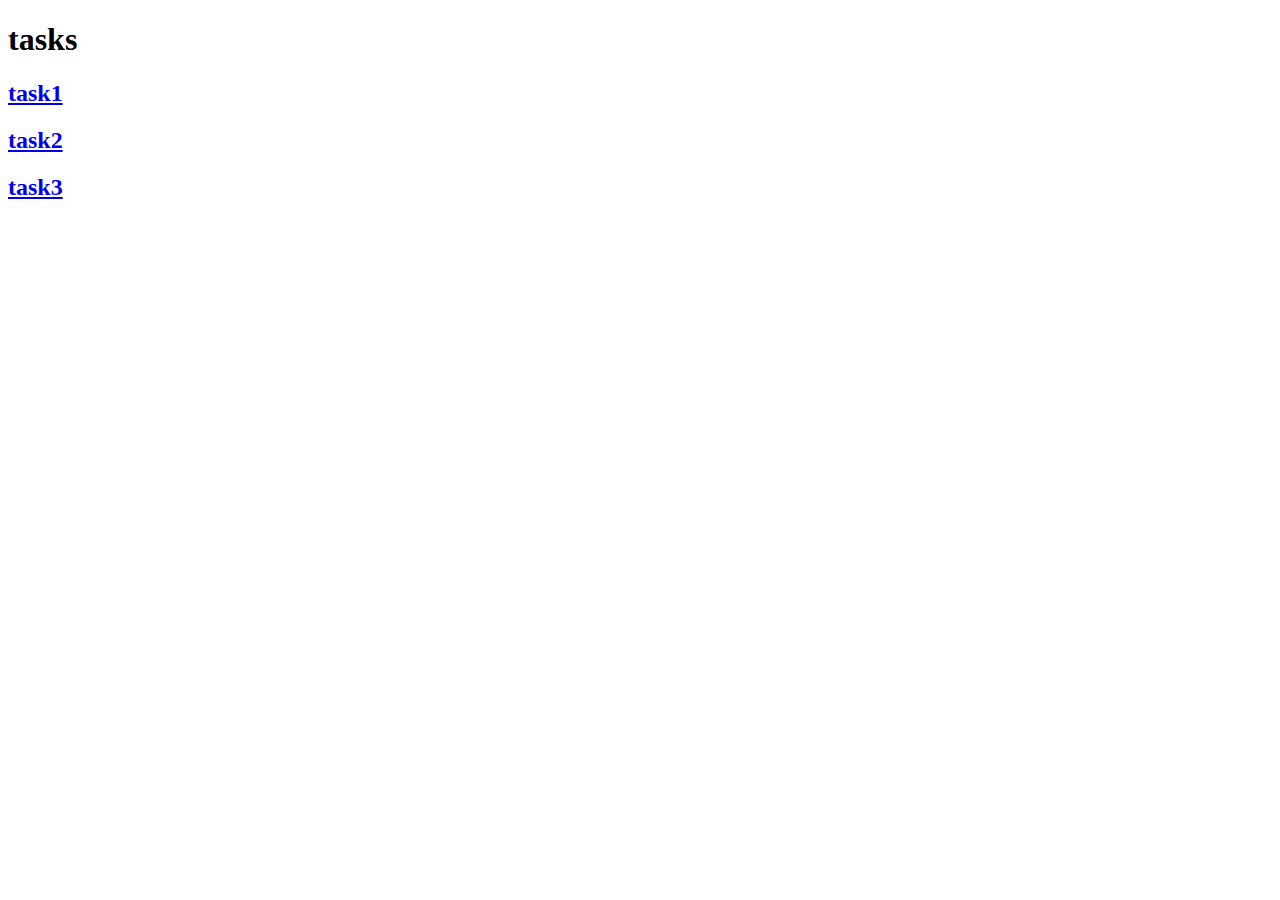
<file: cssday4/index.html>
<!DOCTYPE html>
<html lang="en">
<head>
    <meta charset="UTF-8">
    <meta name="viewport" content="width=device-width, initial-scale=1.0">
    <title>Document</title>
</head>
<body>
    <h1>tasks</h1>
    <h2><a href="task1.html">task1</a></h2>
    <h2><a href="task2.html">task2</a></h2>
    <h2><a href="./task3.html">task3</a></h2>
</body>
</html>
</file>
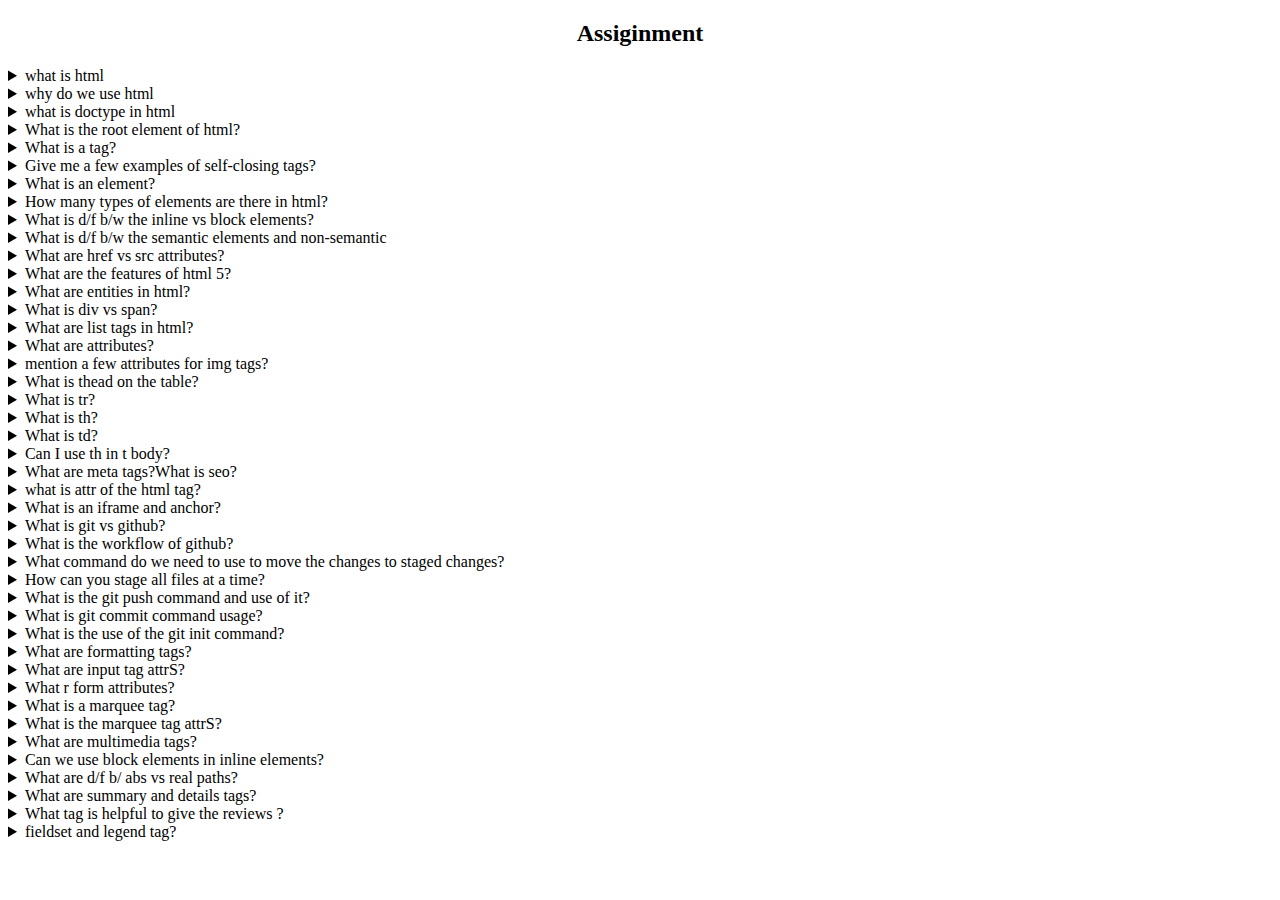
<file: holiday task.html>
<!DOCTYPE html>
<html lang="en">
<head>
    <meta charset="UTF-8">
    <meta name="viewport" content="width=device-width, initial-scale=1.0">
    <title>Document</title>
</head>
<body>
    <h2 align="center">Assiginment </h2>
    <details>
        <summary>what is html</summary>
        <p>
            HTML, or HyperText Markup Language, is the standard language used to create and design documents on the web.
        </p>
       
    </details>
    <details>
        <summary>why do we use html</summary>
        <p>
            We use HTML to structure and present content on the web. It defines elements like text, images, and links, making it possible to create organized, interactive web pages.
            HTML is essential for:Content Organization: It structures web content, making it easy to read and navigate.
Web Browsing: Browsers interpret HTML to display pages consistently.
Accessibility: It allows for content to be accessible to people with disabilities.
SEO: Proper HTML use helps search engines index pages effectively.
Integration: HTML works with CSS and JavaScript to create dynamic and styled web experiences.
        </p>
    </details>

    <details>
        <summary>what is doctype in html</html></summary>
        <p>doctype specifies the document type and specifies the version of html being used the document
        </p>
    </details>
</details>
<details>
    <summary>What is the root element of html?</summary>
    <p>the root element of the html document is the html</p>
</details>
<details>
    <summary>What is a tag?</summary>
    <p>tags are fundamental building blocks in HTML that organize and present web content</p>
    <p>therw are two types:
        1.paired tags/container tags
        2.void tags/empty tags
    </p>
</details>

<details>
    <summary>Give me a few examples of self-closing tags?</summary>
    <p>img
        br
        hr
        input
        meta
    </p>
</details>

<details>
    <summary> What is an element?</summary>
    <p> element is the combination of starting tag+content+ending tag/p>
</details>

<details>
    <summary>How many types of elements are there in html?</summary>
    <p>there are two types of elements:
        1.block elements
        2.inline elements
    </p>
</details>
<details>
    <summary>What is d/f b/w the inline vs block elements?</summary>
    <p>block elements occupies full width of the screen</p>
    <p>block elements always starts in new line</p>
    <p>inline elements occupies certain/specific width based on width</p>
    <p>it alwyas starts in the same line</p>
</details>
<details>
    <summary>What is d/f b/w the semantic elements and non-semantic </summary>
    <p>semantic elements expressed in such a way that both user and web developer can understand by looking at it
    </p>
    <p>eg:header ,footer,nav , article</p>
    <p>Non-semantic elements do not convey any specific meaning about their content; they are mainly used for styling and layout purposes.
    </p>
    <p> eg:div , span</p>


</details>
<details>
    <summary>What are href vs src attributes?</summary>
    <p>href Stands for "hypertext reference" and is used to specify the URL of a linked resource.</p>
    <p>commonly used in anchor tag</p>
    <p> src Stands for "source" and is used to specify the URL of an external resource that is embedded within the document.</p>
    <p>commonly used in img,iframe</p>
</details>
<details>
    <summary>What are the features of html 5?</summary>
    <p>HTML5 introduced several features that enhance web development, improve user experience, and provide better support for multimedia and applications.</p>
   <p> Semantic Elements: New tags like header, footer, article, and section improve the structure and meaning of web content.</p>
    <p> Multimedia Support: Native support for audio and video with audio and video tags, allowing embedding without plugins.</p>
    <p>Canvas Element: The canvas element enables dynamic, scriptable rendering of 2D shapes and bitmap images, useful for graphics and animations.</p>
               
                <p>Forms and Input Types: Enhanced form elements, including new input types like date, email, number, and range, along with new attributes for better validation and user experience.</p>
               
                <p>Local Storage: The Web Storage API provides mechanisms for storing data in the browser (localStorage and sessionStorage), allowing persistent storage without server interaction.</p>
               
                <p>Geolocation API: Enables web applications to access the geographical location of a user, improving location-based services.</p>
               
                <p>Web Workers: Allows for background scripts to run without affecting the performance of the main page, enabling smoother user experiences.</p>
               
                <p>Responsive Design: Better support for responsive design through features like the picture element and CSS enhancements.</p>
               
               <p> Microdata and ARIA Support: Improved support for metadata and accessibility, allowing developers to better define the roles and properties of elements.</p>
               
                <p>Improved Parsing Rules: More forgiving parsing rules make it easier to write valid HTML.</p>
        </p>
    </details>
    <details>
        <summary>What are entities in html?</summary>
        <p>entities are special codes used to represent characters that have special meanings yhat are not easily typed on a keyboard.</p>
    </details>
    <details>
        <summary>What is div vs span?</summary>
        <p>div is a block element</p>
        <p>it acts as a container that cointains content and acts as a block element</p>
        <p>span is an inline element</p>
        <p>Used to group small portions of text or elements within a line without breaking the flow.</p>
    </details>
    <details>
        <summary>What are list tags in html?</summary>
        <p>list tag is used to create various type of list to arganize content</p>
        <p>these are two types:
            1 ordered list
            2. unordered list
        </p>
    </details>
    <details>
        <summary>What are attributes?</summary>
        <p>attributes present/give in the opening tag that explians extra information abut that particular tag</p>
    </details>
    <details>
        <summary>mention a few attributes for img tags?</summary>
        <p>feq attributes of  img are src , alt, width ,height,title,loading</p>
    </details>
    <details>
    <summary>What is thead on the table?</summary>
    <p>The thead element in HTML is used to group the header content in a table. it easier to understand the structure and meaning of the data.</p>
    </details>
    <details>
        <summary>What is tr?</summary>
        <p>The tr element in HTML stands for "table row." It is used to define a row in a table. </p>
    </details>
    <details>
        <summary>What is th?</summary>
        <p>the th element in the html stands for "table header." It is used to define a header cell in a table.</p>
    </details>
    <details>
        <summary> What is td?</summary>
        <p>The td element in HTML stands for "table data" and is used to define a standard data cell in a table. </p>
    </details>
    <details>
        <summary>Can I use th in t body?</summary>
        <p>Yes, you can use the <th> element within the <tbody> section of a table in HTML. While <th> is typically used in the <thead> section to define header cells, it can also be used in the <tbody> to create header cells for specific rows.</p>
    </details>
    <details>
        <summary>What are meta tags?What is seo?</summary>
        <p>seo stands for search engine optimizayion, that improve the visiblity and raking of a paticular website</p>
        <p>meta tags contains meta data that is used for seo purposes. It is used in the head section.</p>
    </details>
    <details>
        <summary> what is attr of the html tag?</summary>
        <p>the attribute of the html tag is lang</p>
    </details>
    <details>
        <summary> What is an iframe and anchor?</summary>
        <p> It is commonly used for embedding multimedia content or third-party resources.</p>
        <p>It allows users to navigate to different resources when clicked.</p>
       
    </details>
    <details>
        <summary>What is git vs github?</summary>
        <p>Git is a distributed version control system that helps developers track changes in source code during software development.</p>
        <p>GitHub is a web-based platform that hosts Git repositories and provides tools for collaboration, project management, and social networking among developers.</p>
    </details>
    <details>
        <summary>What is the workflow of github?</summary>
        <p>work flow of got contains several steps thet are:</p>
        <p>git -v is used to check the git</p>
        <p>git init is used to initialize the git</p>
        <p>git add filename is used to move the file from changes to the staged changes</p>
        <p>git commmit -m is used to move the file from staged changes to the git repository</p>
        <p>git add . is  used to move all files from the stages changes to the git repositories</p>
        <p>git push origin file name is used to push the file from git repository to the locall repository</p>


    </details>
    <details>
        <summary>What command do we need to use to move the changes to staged changes?</summary>
        <p>git add filename is used to move the file from changes to the staged changes</p>
    </details>
    <details>
        <summary>How can you stage all files at a time?</summary>
        <p>git add . is  used to move all files from the stages changes to the git repositories</p>
    </details>
    <details>
        <summary>  What is the git push command and use of it?</summary>
        <p>git push origin file name is used to push the file from git repository to the locall repository</p>
    </details>
    <details>
        <summary>What is git commit command usage?</summary>
        <p>the git commit command is used to move the file form staged changes to the giiit repository</p>
    </details>
    <details>
        <summary>What is the use of the git init command?</summary>
        <p>the git init command is used to initialize the git </p>
    </details>
    <details>
        <summary>What are formatting tags?</summary>
        <p>we use formatting tags to formate the text or tags and to chnage the apperence of the text</p>
        <p>some of the formatting tags are: </p>
        <p>i, b, strong, small, sub, sup, del, u, em, ins</p>
    </details>
</details>
<details>
    <summary>What are input tag attrS?</summary>
    <p>input tag in HTML is used to create interactive controls in a web form </p>
    <p>some of the formatting tags are: </p>
    <p>text, password, email, number, checkbox, radio, file, submit, reset, stat, color, url</p>
</details>
<details>
    <summary>What r form attributes?</summary>
    <p>Form attributes are used to define the behavior and characteristics of a form element in HTML.</p>\
    <p>action, method, enctype,name, id, target, autocomplet</p>
</details>
<details>
    <summary>What is a marquee tag?</summary>
    <p>marquee tag is used to scroll the conntent either from left to right, right to leaft , top to bottom, bottom to top.</p>
</details>
<details>
    <summary>What is the marquee tag attrS?</summary>
    <p>direction, behaviour,scrollamount,scrolldelay,loop, width,height,bgcolor</p>
</details>
<details>
    <summary>What are multimedia tags?</summary>
    <p>Multimedia tags in HTML are used to embed and manage various types of media content, such as audio, video, and images, within a web page.</p>
</details>
<details>
    <summary> Can we use block elements in inline elements?</summary>
    <p>yes we can use block elements in inline elemnets but when we use css then we cant style that block properly so avoid this we need to use the inline element in the block element.For seo purpose also we need to use inline elements in block elements.  </p>
</details>
<details>
    <summary>What are d/f b/ abs vs real paths?</summary>
    <p>An absolute path provides the complete address to a resource (like a file or directory) from the root of the file system or the web server.</p>
    <p> A relative path provides a way to access a resource based on the current directory or the location of the file requesting the resource.</p>
</details>
<details>
    <summary>What are summary and details tags?</summary>
    <p> Acts as a clickable heading for the details element, providing a brief description.</p>
    <p> Represents a disclosure widget that allows users to toggle visibility of additional content.</p>
</details>
<details>
    <summary>What tag is helpful to give the reviews ?</summary>
    <p>textare tag is used to create a blank teaxtarea in that we can write any thing acc to the requirements and that acts as a reviews </p>
</details>
<details>
<summary>fieldset and legend tag?</summary>
<p>The fieldset creates a box around the grouped elements, visually indicating that they belong together, improving user interface design.</p>
<p>Provides a caption or title for the content within the fieldset</p>
</details>









    
</body>
</html>
</file>
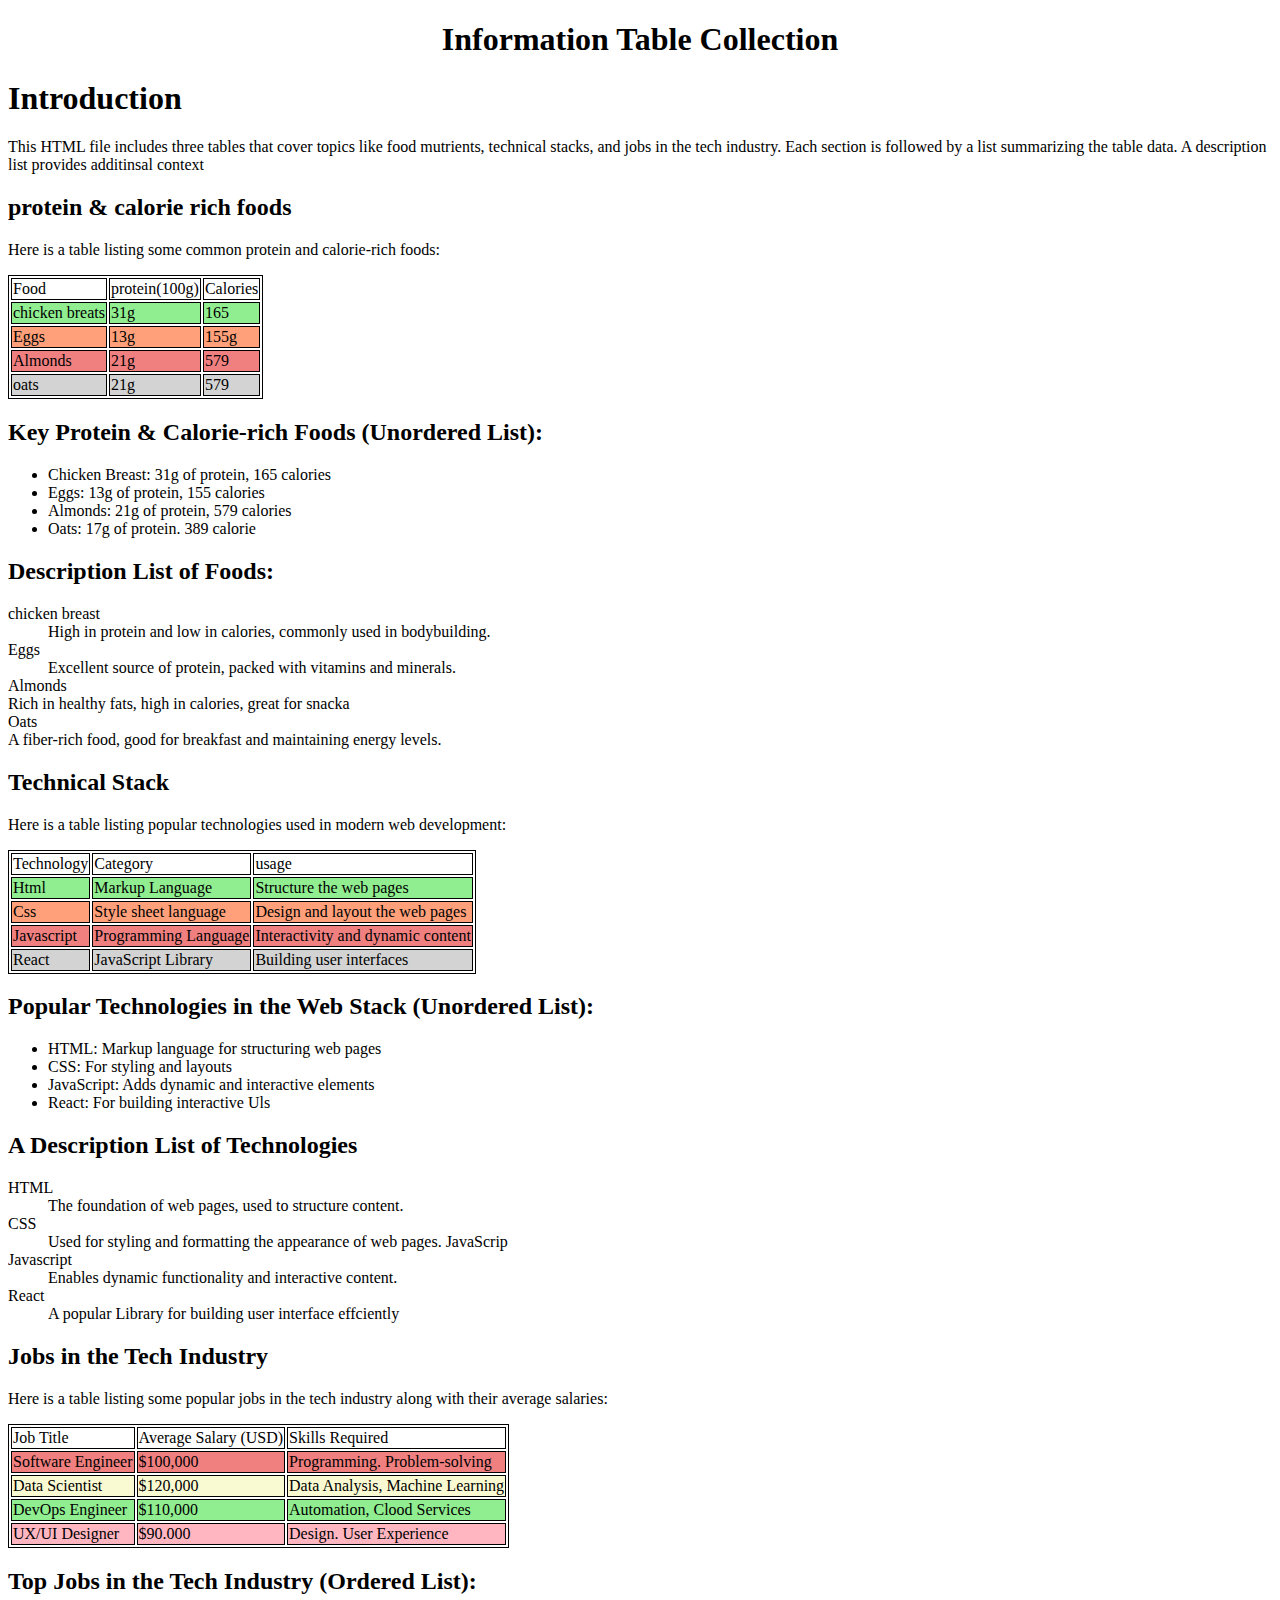
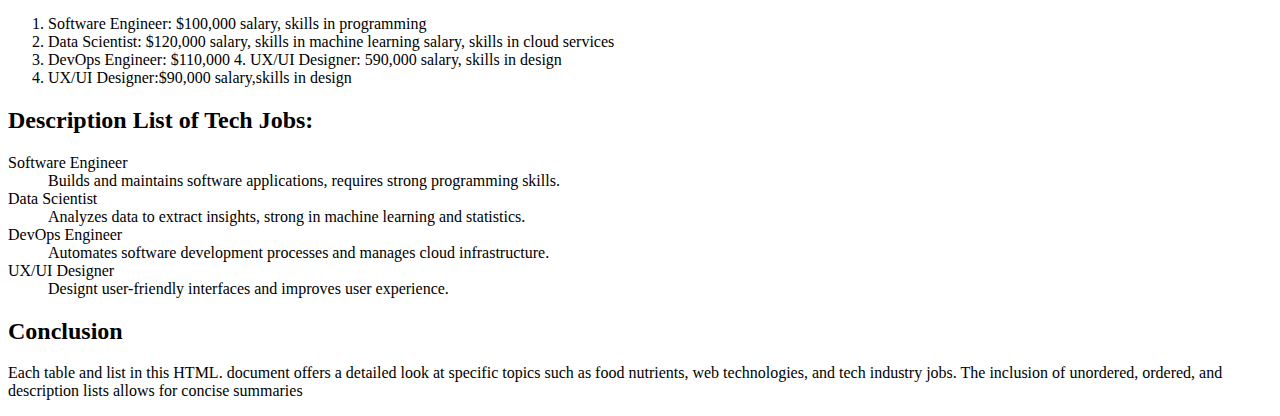
<file: task2 (26).html>
<!DOCTYPE html>
<html lang="en">
<head>
    <meta charset="UTF-8">
    <meta name="viewport" content="width=device-width, initial-scale=1.0">
    <title>Task2 (26)</title>
    <style> table,th,td{
        border: 1px solid black;
        }</style>
</head>
<body>
    <center>
        <h1>Information Table Collection </h1>
    </center>
    <h1>Introduction</h1>
    <p>This HTML file includes three tables that cover topics like food mutrients, technical stacks, and jobs in the tech industry. Each section is followed by a list summarizing the table data. A description list provides additinsal context</p>
    <h2>protein & calorie rich foods</h2>
    <p>Here is a table listing some common protein and calorie-rich foods:</p>
    <table style=>
        <thead>
            <tr>
                <td>Food</td>
                <td>protein(100g)</td>
                <td>Calories</td>
            </tr>
        </thead>
        <tbody>
            <tr style="  background-color:lightgreen;">
                <td>chicken breats</td>
                <td>31g</td>
                <td>165</td>
            </tr>
            <tr style="background-color: lightsalmon">
                <td>Eggs</td>
                <td>13g</td>
                <td>155g</td>
            </tr>
            <tr style="background-color:  lightcoral;">
                <td>Almonds</td>
                <td>21g</td>
                <td>579</td>
            </tr> 
            <tr style="background-color: lightgray;">
                <td>oats</td>
                <td>21g</td>
                <td>579</td>
            </tr>         
        </tbody>
    </table>

    <h2>Key Protein & Calorie-rich Foods (Unordered List):</h2>
    <ul>
        <li> Chicken Breast: 31g of protein, 165 calories </li>
        <li>Eggs: 13g of protein, 155 calories</li>
        <li>Almonds: 21g of protein, 579 calories</li>
        <li>Oats: 17g of protein. 389 calorie</li>
    </ul>
    
    <h2>Description List of Foods:</h2>
    <dl>
        <dt>chicken breast</dt>
    <dd>High in protein and low in calories, commonly used in bodybuilding.</dd>
    <dt>Eggs</dt>
    <dd>Excellent source of protein, packed with vitamins and minerals.</dd>
    <dt>Almonds</dt>
    <dl>Rich in healthy fats, high in calories, great for snacka</dl>
    <dt>Oats</dt>
    <dl>A fiber-rich food, good for breakfast and maintaining energy levels.</dl>

    <h2>Technical Stack</h2>
    <p>Here is a table listing popular technologies used in modern web development: </p>
    </dl>

    <table>
        <thead>
            <td>Technology</td>
            <td>Category</td>
            <td> usage</td>
        </thead>
        <tr style="  background-color:lightgreen;">
            <td>Html</td>
            <td>Markup Language</td>
            <td>Structure the web pages</td>
        </tr>
        <tr style="background-color: lightsalmon">
            <td>Css</td>
            <td>Style sheet language</td>
            <td>Design and layout the web pages </td>
        </tr>
        <tr style="background-color:  lightcoral;">
            <td>Javascript</td>
            <td>Programming Language</td>
            <td>Interactivity and dynamic content</td>
        </tr>
        <tr style="background-color: lightgray;">
            <td>React</td>
            <td>JavaScript Library</td>
            <td>Building user interfaces</td>
        </tr>
    </table>

    <h2>Popular Technologies in the Web Stack (Unordered List): </h2>
    <ul>
        <li> HTML: Markup language for structuring web pages </li>
        <li>CSS: For styling and layouts</li>
        <li>JavaScript: Adds dynamic and interactive elements</li>
        <li>React: For building interactive Uls</li>
    </ul>

    <h2>A Description List of Technologies</h2>
    <dl>
       <dt>HTML</dt>
       <dd>The foundation of web pages, used to structure content.</dd>

       <dt>CSS</dt>
       <dd>Used for styling and formatting the appearance of web pages. JavaScrip</dd>

       <dt>Javascript</dt>
       <dd>Enables dynamic functionality and interactive content.</dd>

       <dt>React</dt>
       <dd>A popular Library for building user interface effciently</dd>
    </dl>

    <h2>Jobs in the Tech Industry</h2>
    <p>Here is a table listing some popular jobs in the tech industry along with their average salaries:</p>

    <table>
        <thead>
            <td>Job Title</td>
            <td>Average Salary (USD)</td>
            <td>Skills Required</td>
        </thead>

        <tr style="background-color: lightcoral;">
            <td>Software Engineer</td>
            <td>$100,000</td>
            <td>Programming. Problem-solving</td>
        </tr>
        <tr style="background-color: lightgoldenrodyellow ;">
            <td>Data Scientist</td>
            <td>$120,000</td>
            <td>Data Analysis, Machine Learning</td>
        </tr>
        <tr style=" background-color: lightgreen;">
            <td>DevOps Engineer</td>
            <td>$110,000</td>
            <td>Automation, Clood Services</td>
        </tr>
        <tr style="background-color: lightpink;">
            <td>UX/UI Designer</td>
            <td>$90.000</td>
            <td>Design. User Experience</td>
        </tr>
    </table>

    <h2>Top Jobs in the Tech Industry (Ordered List):</h2>
    <ol>
        <li>Software Engineer: $100,000 salary, skills in programming</li>
        <li>Data Scientist: $120,000 salary, skills in machine learning salary, skills in cloud services</li>
        <li>DevOps Engineer: $110,000 4. UX/UI Designer: 590,000 salary, skills in design</li>
        <li>UX/UI Designer:$90,000 salary,skills in design</li>
    </ol>

    <h2>Description List of Tech Jobs:</h2>
    
    <dl>
        <dt>Software Engineer</dt>
        <dd>Builds and maintains software applications, requires strong programming skills.</dd>

        <dt>Data Scientist</dt>
        <dd>Analyzes data to extract insights, strong in machine learning and statistics.</dd>

        <dt>DevOps Engineer</dt>
        <dd>Automates software development processes and manages cloud infrastructure.</dd>

        <dt>UX/UI Designer</dt>
        <dd>Designt user-friendly interfaces and improves user experience.</dd>
    </dl>

    <h2>Conclusion</h2>

    <p>Each table and list in this HTML. document offers a detailed look at specific topics such as food nutrients, web technologies, and tech industry jobs. The inclusion of unordered, ordered, and description lists allows for concise summaries</p>





</body>
</html>
</file>
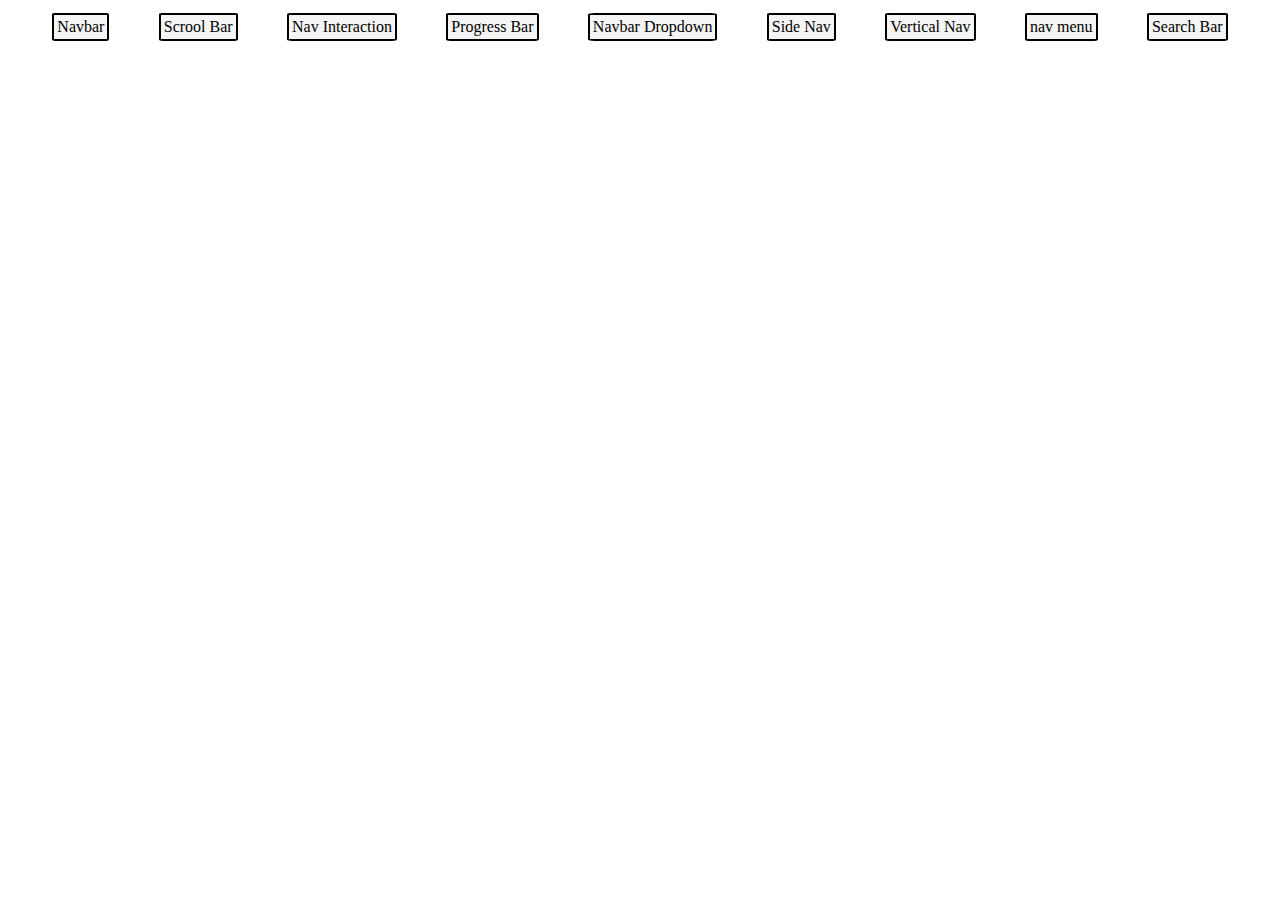
<file: cssday4/task1.html>
<!DOCTYPE html>
<html lang="en">

<head>
    <meta charset="UTF-8">
    <meta name="viewport" content="width=device-width, initial-scale=1.0">
    <title>Document</title>
    <link rel="stylesheet" href="task1.css">
</head>

<body>
    <div class="navbar">
        <p class="nav nav1">Navbar</p>
        <p class="nav nav2">Scrool Bar</p>
        <p class="nav nav3">Nav Interaction</p>
        <p class="nav nav4">Progress Bar</p>
        <p class="nav nav5">Navbar Dropdown</p>
        <p class="nav nav6">Side Nav</p>
        <p class="nav nav7">Vertical Nav</p>
        <p class="nav nav8">nav menu</p>
        <p class="nav nav9">Search Bar</p>
    </div>

</body>

</html>
</file>
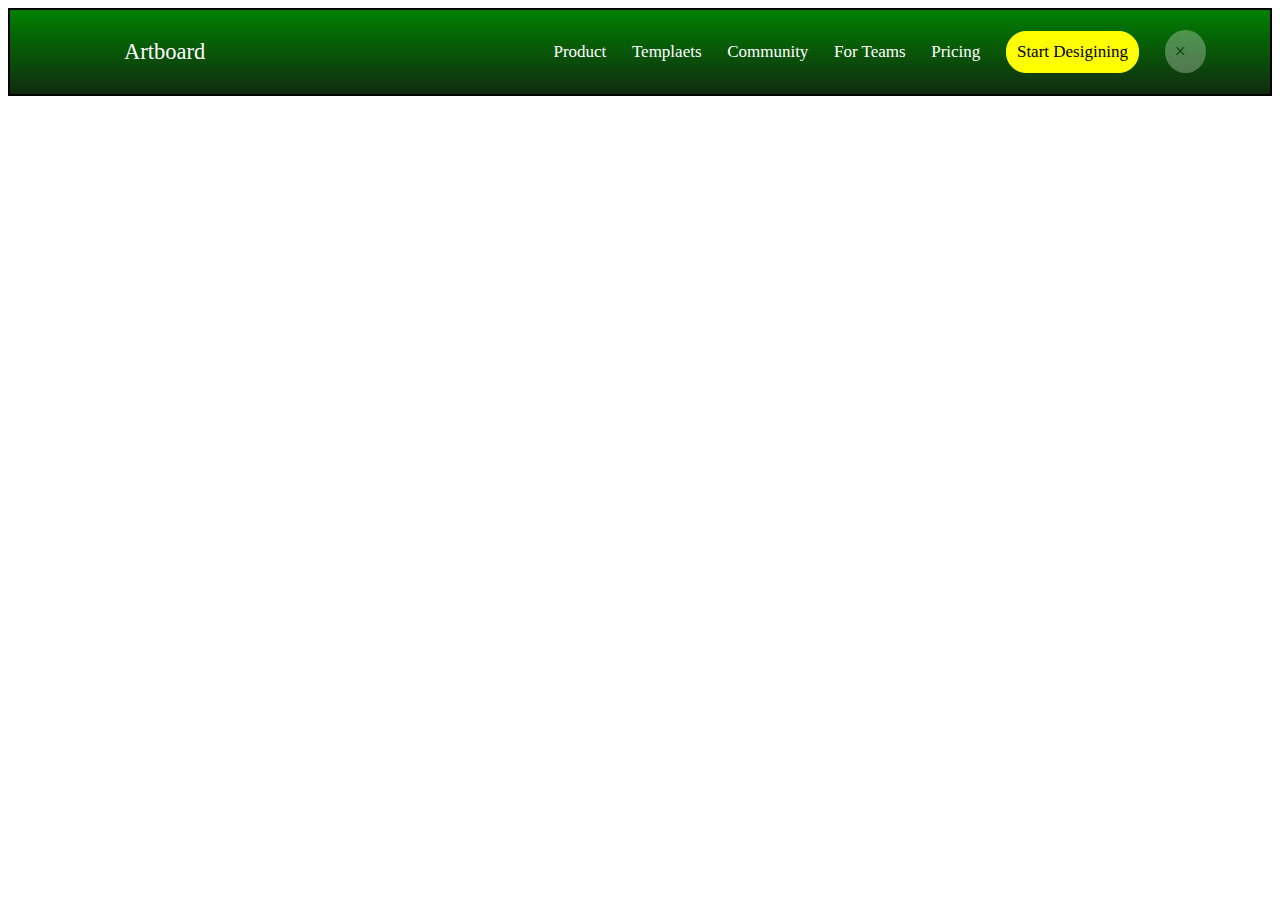
<file: cssday4/task2.html>
<!DOCTYPE html>
<html lang="en">
<head>
    <meta charset="UTF-8">
    <meta name="viewport" content="width=device-width, initial-scale=1.0">
    <title>Document</title>
    <link rel="stylesheet" href="task2.css">
</head>
<body>
    <div class="navbar">
        <div class="headerleft">
            <p>Artboard</p>
        </div>
        <div class="headerright">
            <p>Product </p>
            <p>Templaets</p>
            <p>Community</p>
            <p>For Teams</p>
            <p>Pricing</p>
            <p class="bg">Start Desigining</p>
            <p class="mul" style="font-size: larger;">&#215;</p>
        </div>
    </div>
    
</body>
</html>
</file>
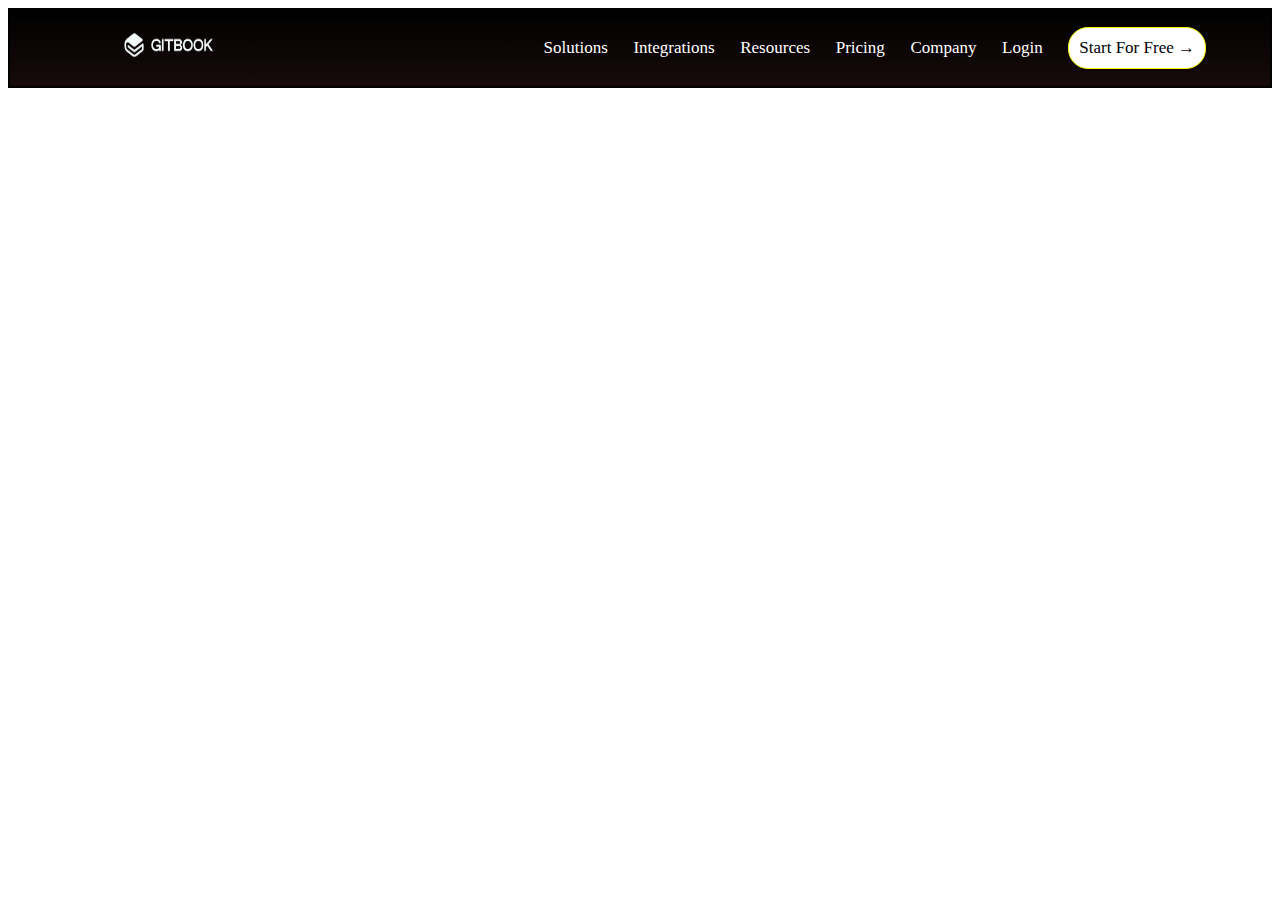
<file: cssday4/task3.html>
<!DOCTYPE html>
<html lang="en">
<head>
    <meta charset="UTF-8">
    <meta name="viewport" content="width=device-width, initial-scale=1.0">
    <title>Document</title>
    <link rel="stylesheet" href="task3.css">
</head>
<body>
    <div class="navbar">
        <div class="headerleft">
        <img src="./GitBook - Light.png" alt="">
        </div>
        <div class="headerright">
            <p>Solutions </p>
            <p>Integrations</p>
            <p>Resources</p>
            <p>Pricing</p>
            <p>Company</p>
            <p class="bg">Login</p>
            <p class="mul">Start For Free &#8594;</p>
        </div>
    </div>
    
</body>
</html>
</file>
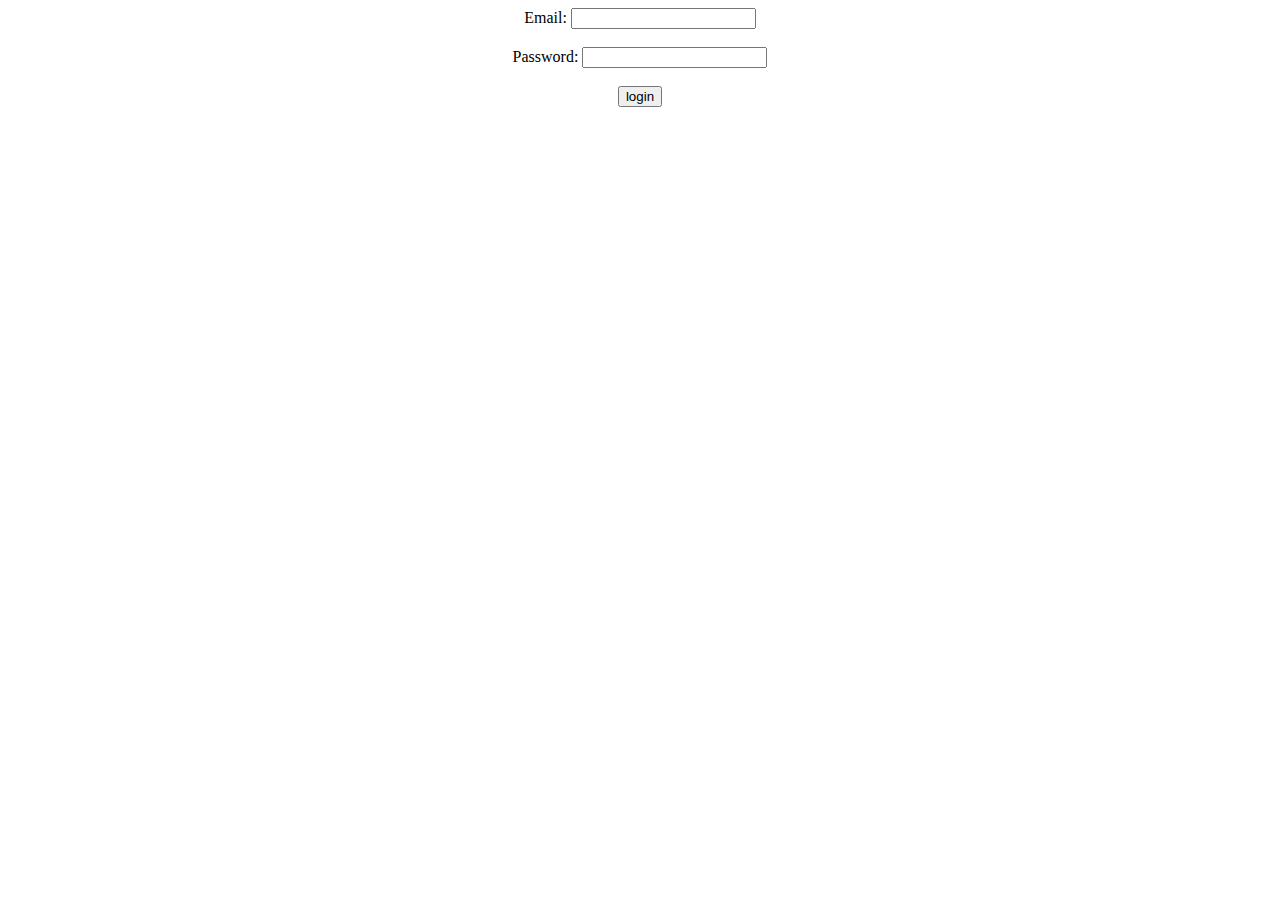
<file: task3(30)/form action.html>
<!DOCTYPE html>
<html lang="en">
<head>
    <meta charset="UTF-8">
    <meta name="viewport" content="width=device-width, initial-scale=1.0">
    <title>Document</title>
</head>
<body>
    <center>
        <form action="">
        <label for="email">Email:</label>
        <input type="email" name="email" id="email" required><br><br>

        <label for="pass">Password:</label>
        <input type="password" name="pass" id="pass" required ><br><br>

        <label for="btn"></label>
        <input type="button" value="login">
        </form>

    </center>
    
</body>
</html>
</file>
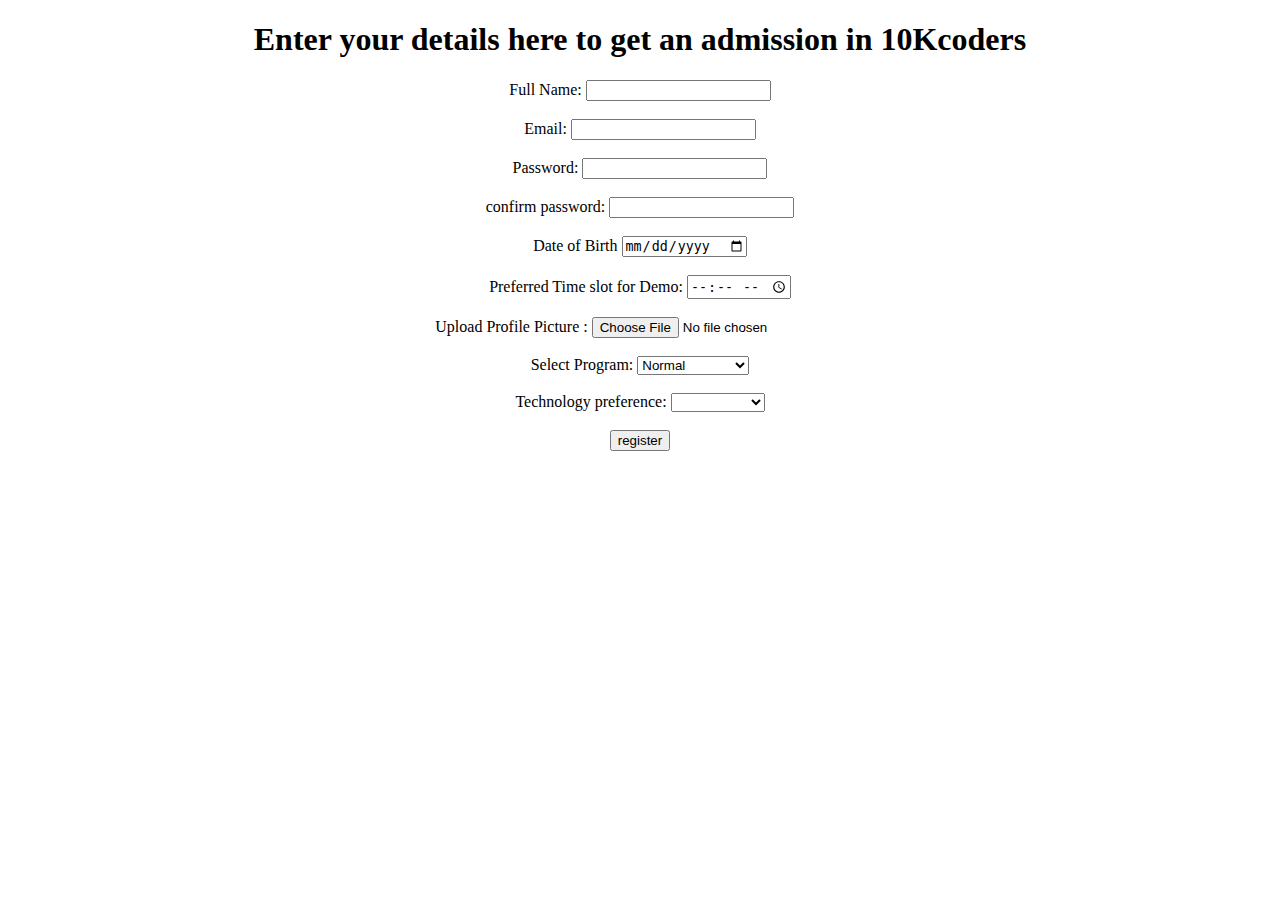
<file: task3(30)/task 3(30).html>
<!DOCTYPE html>
<html lang="en">
<head>
    <meta charset="UTF-8">
    <meta name="viewport" content="width=device-width, initial-scale=1.0">
    <title>Document</title>
</head>
<body>

    <center>
        <h1>Enter your details here to get an admission in 10Kcoders</h1>

        <form action="./form action.html" >
            <label for="name">Full Name:</label>
            <input type="text" id="name" name="name" required><br><br>

            <label for="email">Email:</label>
            <input type="email" name="email" id="email" required><br><br>

            <label for="pass">Password:</label>
            <input type="password" name="pass" id="pass" required ><br><br>

            <label for="cnfpas">confirm password:</label>
            <input type="password" name="cnfpas" id="cnfpas" required><br><br>

            <label for="dob">Date of Birth</label>
            <input type="date" name="dob" id="dob" required><br><br>

            <label for="timeslot">Preferred Time slot for Demo:</label>
            <input type="time" name="timeslot" id="timeslot" required><br><br>

            <label for="pic">Upload Profile Picture :</label>
            <input type="file" name="pic" id="pic" required><br><br>

            <label for="sp">Select Program:</label>
            <select name="sp" id="sp">
                <option value="Normal">Normal</option>
                <option value="Hard">Hard</option>
                <option value="easy">easy</option>
                <option value="Ectremely hard">Ectremely hard</option>
              </select required><br><br>

              <label for="tp">Technology preference:</label>
              <select name="tp" id="tp">
                <optgroup>
                    <option value="0"></option>
                    <option value="javascript">javascript</option>
                    <option value="html">html</option>
                    <option value="css">css</option>
                </optgroup>
              </select required>  <br><br>


              <label for="btn"></label>
              <input type="button"   id="btn" value="register">
            
        </form>
    </center>
    
</body>
</html>
</file>
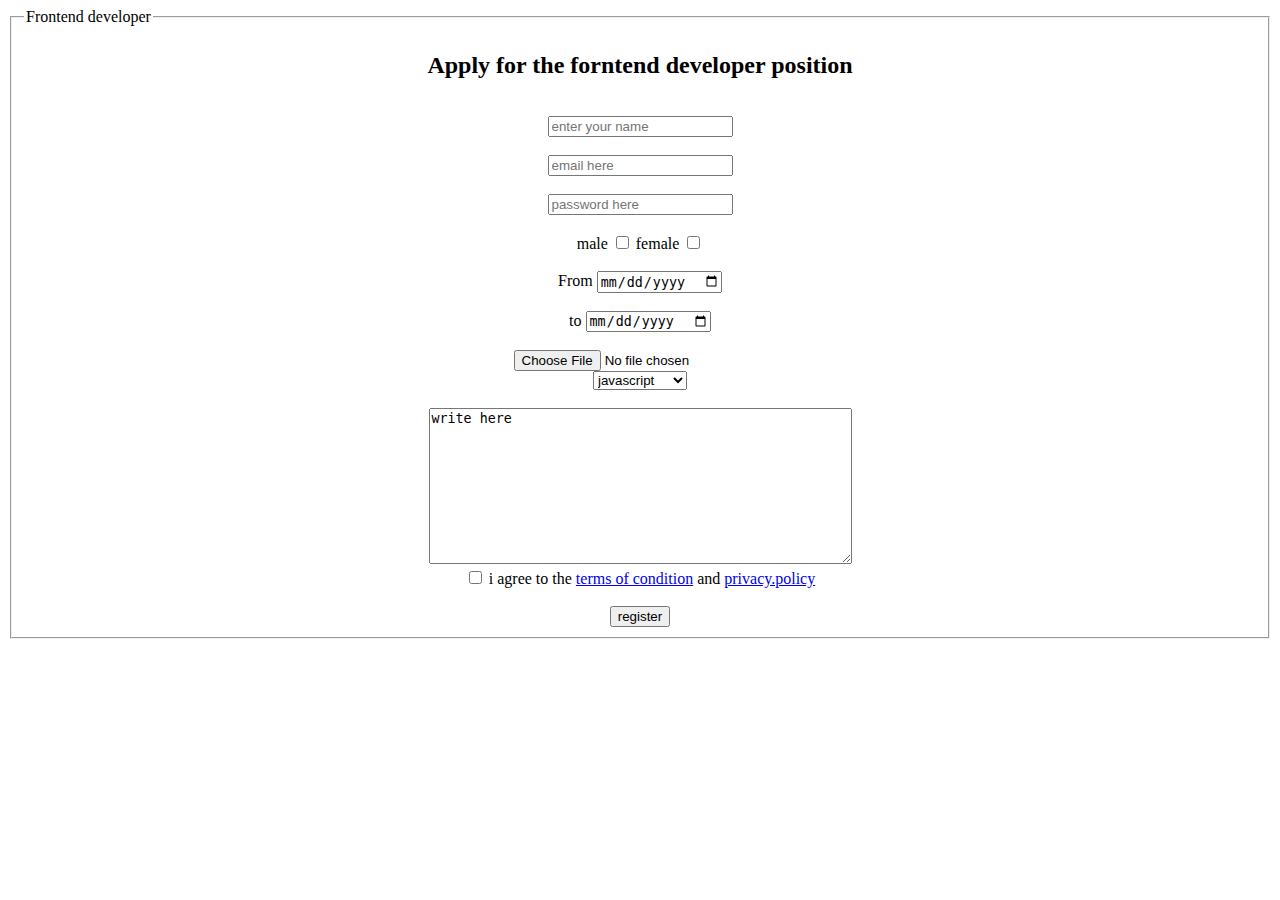
<file: task4(10)/1.html>
<!DOCTYPE html>
<html lang="en">
<head>
    <meta charset="UTF-8">
    <meta name="viewport" content="width=device-width, initial-scale=1.0">
    <title>Document</title>
</head>
<body>
    <fieldset>
        <legend>Frontend developer</legend>
        <center>
            <h2>Apply for the forntend developer position</h2><br>
            <input type="text" name="name" id="name" placeholder="enter your name"><br><br>
            <input type="email" name="email" id="email" placeholder="email here"><br><br>
            <input type="password" name="pas" id="pas" placeholder="password here"><br><br>
            <label for="gender">male</label>
            <input type="checkbox" name="gender" id="male">
            <label for="gender">female</label>
            <input type="checkbox" name="gender" id="female"><br><br>
            <label for="date">From</label>
            <input type="date" name="date" id="date"><br><br>
            <label for="date">to</label>
            <input type="date" name="date" id="date"><br><br>
            <input type="file" name="file" id="file"><br>
            <select name="tp" id="tp">
                <optgroup>
                    <option value="javascript">javascript</option>
                    <option value="html">html</option>
                    <option value="css">css</option>
                </optgroup>
              </select required>  <br><br>
            <textarea name="text" id="text " rows="10" cols="50">write here</textarea><br>

            <input type="checkbox" name="tick" id="tick">
            <span>i agree to the <a href="https://www.termsfeed.com/blog/sample-terms-and-conditions-template/"> terms of condition</a> and <a href="https://www.youtube.com/">privacy.policy</a></span><br><br>
            <input type="button" value="register">


        </center>
    </fieldset>
    
</body>
</html>
</file>
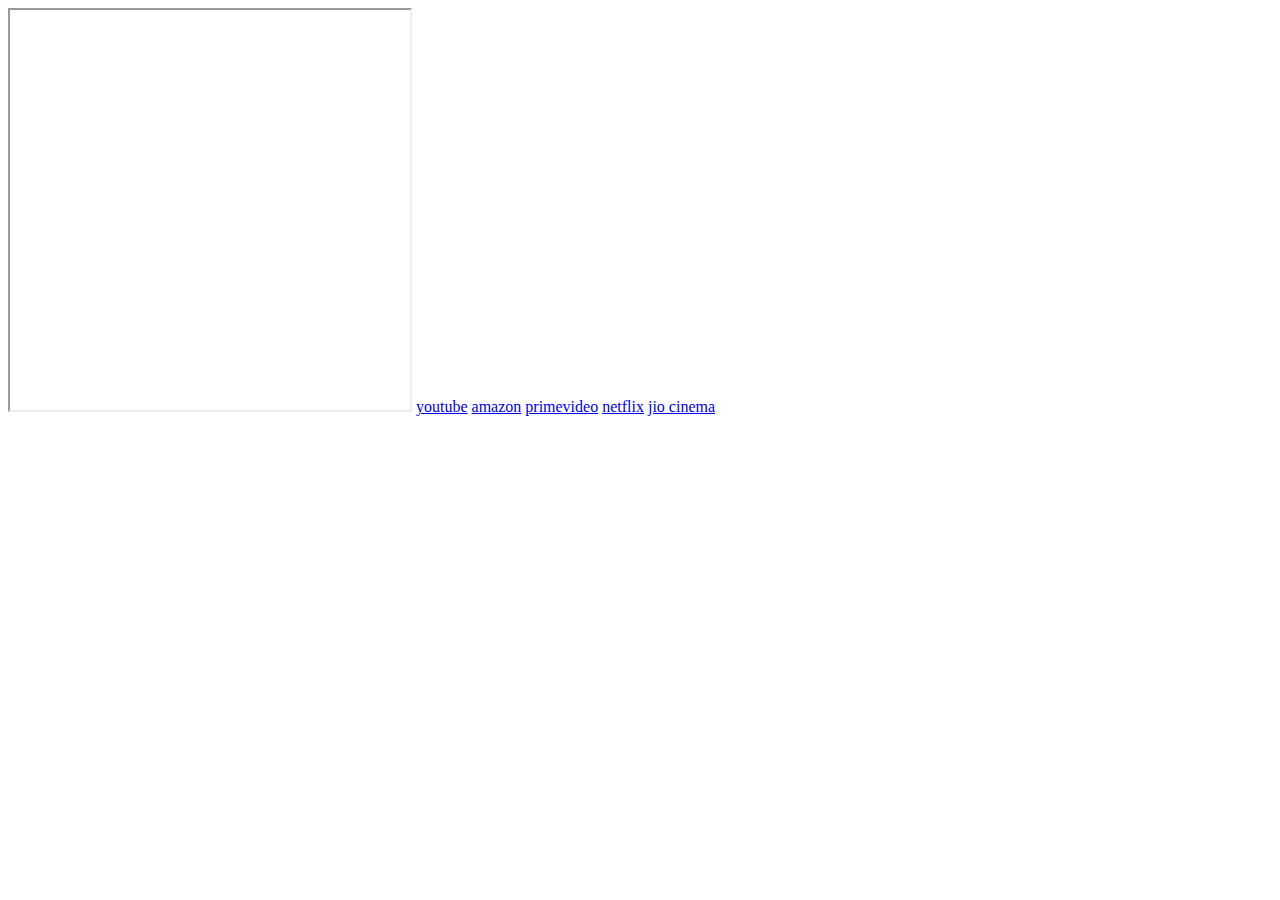
<file: task4(10)/2.html>
<!DOCTYPE html>
<html lang="en">
<head>
    <meta charset="UTF-8">
    <meta name="viewport" content="width=device-width, initial-scale=1.0">
    <title>Document</title>
</head>
<body>
    <iframe src="" frameborder="1" width="400" height="400" name="ss"></iframe>
    <a href="https://www.youtube.com/" target="ss">youtube</a>
    <a href="https://www.amazon.in/" target="ss">amazon</a>
    <a href="https://www.primevideo.com/region/eu/offers/nonprimehomepage/ref=atv_pr_sw_sc" target="ss">primevideo</a>
    <a href="https://www.netflix.com/browse" target="ss">netflix</a>
    <a href="https://www.jiocinema.com/"target="ss">jio cinema</a>
    
</body>
</html>
</file>
<file: cssday4/task1.css>
.navbar{
    display: flex;
    /* flex-wrap: wrap; */
    justify-content: space-evenly;
    
}
.nav{
    border: 2px solid black;
    margin: 5px;
    padding: 3px;
    border-radius: 5%;
    background-color: whitesmoke;
}
.nav:hover{
    border: 2px solid lightblue;
    box-shadow: 2px 2px 2px green;
    align-items: center;
}
</file>
<file: cssday4/task2.css>
.navbar{
    border: 2px solid black;
    display: flex;
    justify-content: space-between;
    align-items: center;
    padding: 0px 5vw;
    background: linear-gradient(green,rgb(17, 44, 17));
}

.headerleft{
   text-align: left;
   /* align-items: center; */
   /* flex-grow: 1; */
   padding-left: 50px;
   font-size: 22.5px;
   color: white;
   /* font-style: italic; */
   font-family: 'Times New Roman', Times, serif ;
}

.headerright{
    display: flex;
    text-align: right;
    /* flex-grow: 1; */
    column-gap: 2vw;
    color: white;
    align-items: center;
    font-family: 'Times New Roman', Times, serif;
    font-size: 17px;
   

}
.mul{
    padding-right: 10px;
    font-size: large;
    color: black;
    border: 10px solid whitesmoke;
    border-radius: 50%;
    background-color: whitesmoke;
    opacity: 0.3;
}

.bg{
    background-color: yellow;
    color: black;
    padding: 10px 10px;
    border: 1px solid yellow;
    border-radius: 20px;

}
</file>
<file: cssday4/task3.css>
.navbar{
    border: 2px solid black;
    display: flex;
    justify-content: space-between;
    align-items: center;
    padding: 0px 5vw;
    background: linear-gradient(black,rgb(23, 10, 10));
}

.headerleft{
    text-align: left;
    /* align-items: left; */
    /* flex-grow: 1; */
    padding-left: 50px;
    font-size: 22.5px;
    color: white;
    /* font-style: italic; */
    font-family: 'Times New Roman', Times, serif ;
 }
 .headerright{
    display: flex;
    text-align: right;
    /* flex-grow: 1; */
    column-gap: 2vw;
    color: white;
    align-items: center;
    font-family: 'Times New Roman', Times, serif;
    font-size: 17px;
}

.mul{
    background-color: white;
    color: black;
    padding: 10px 10px;
    border: 1px solid yellow;
    border-radius: 20px;

}

img{
    height: 2vw;
    width: 7vw;
}
</file>
